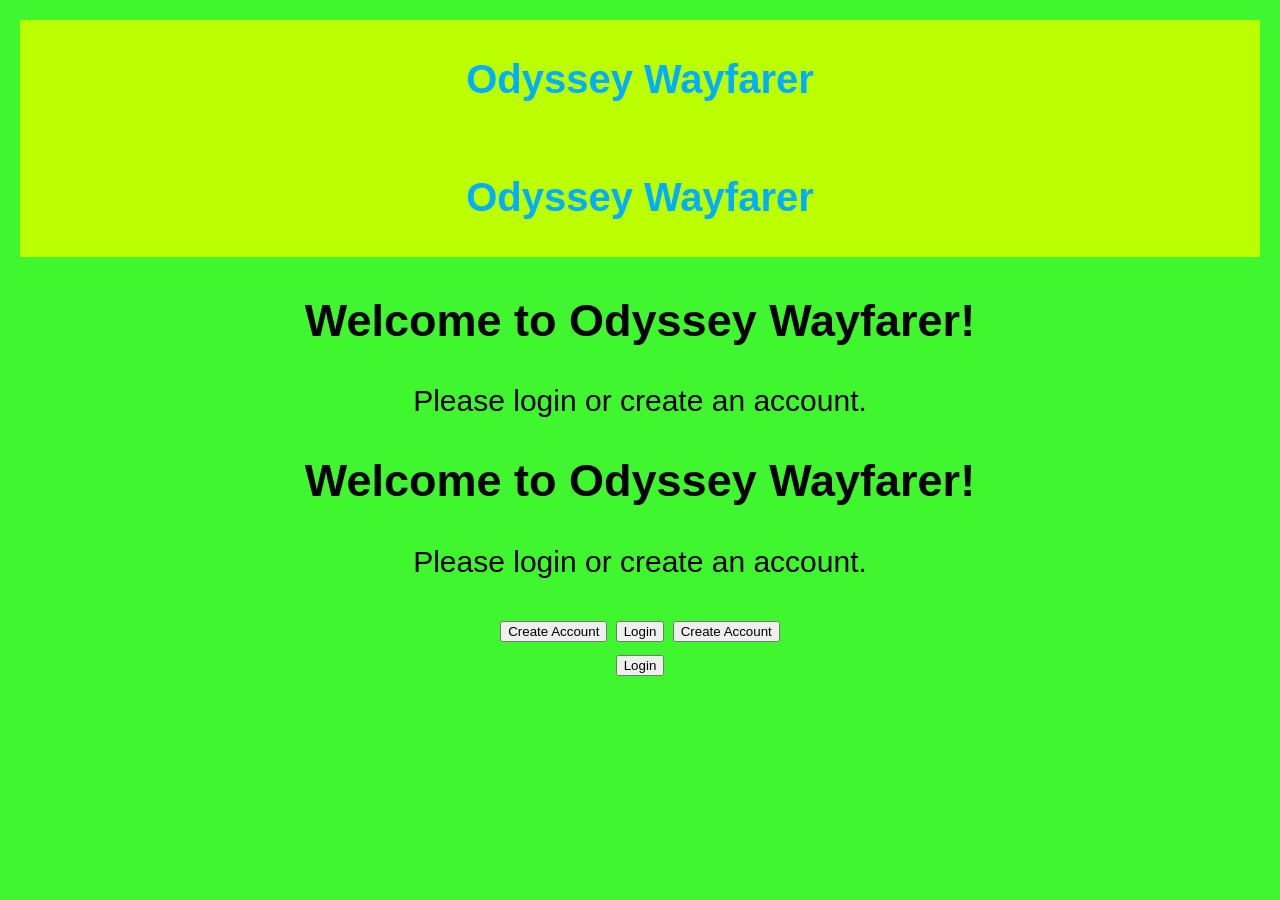
<file: docs/index.html>
<!DOCTYPE html><!DOCTYPE html>

<html>

<head><html>

    <link rel="stylesheet" href="css/Program.css"><head>

    <title> Odyssey Wayfarer </title>        <link rel="stylesheet" href="css/Program.css">

</head>    <title> Odyssey Wayfarer </title>

<body></head>

<header><body>

    <h1> Odyssey Wayfarer </h1><header>

</header>    <h1> Odyssey Wayfarer </h1>

<main></header>

    <h2> Welcome to Odyssey Wayfarer! </h2><main>

    <p> Please login or create an account. </p>    <h2> Welcome to Odyssey Wayfarer! </h2>

    <form action="html/login.html">    <p> Please login or create an account. </p>

        <button formaction="html/createAccount.html">Create Account</button>    <form action="html/login.html">

        <button formaction="html/login.html">Login</button>        <button formaction="html/createAccount.html">Create Account</button>

    </form>        <button formaction="html/login.html">Login</button>

</main>    </form>

</body></main>

</html>
</body>
</html>
</file>
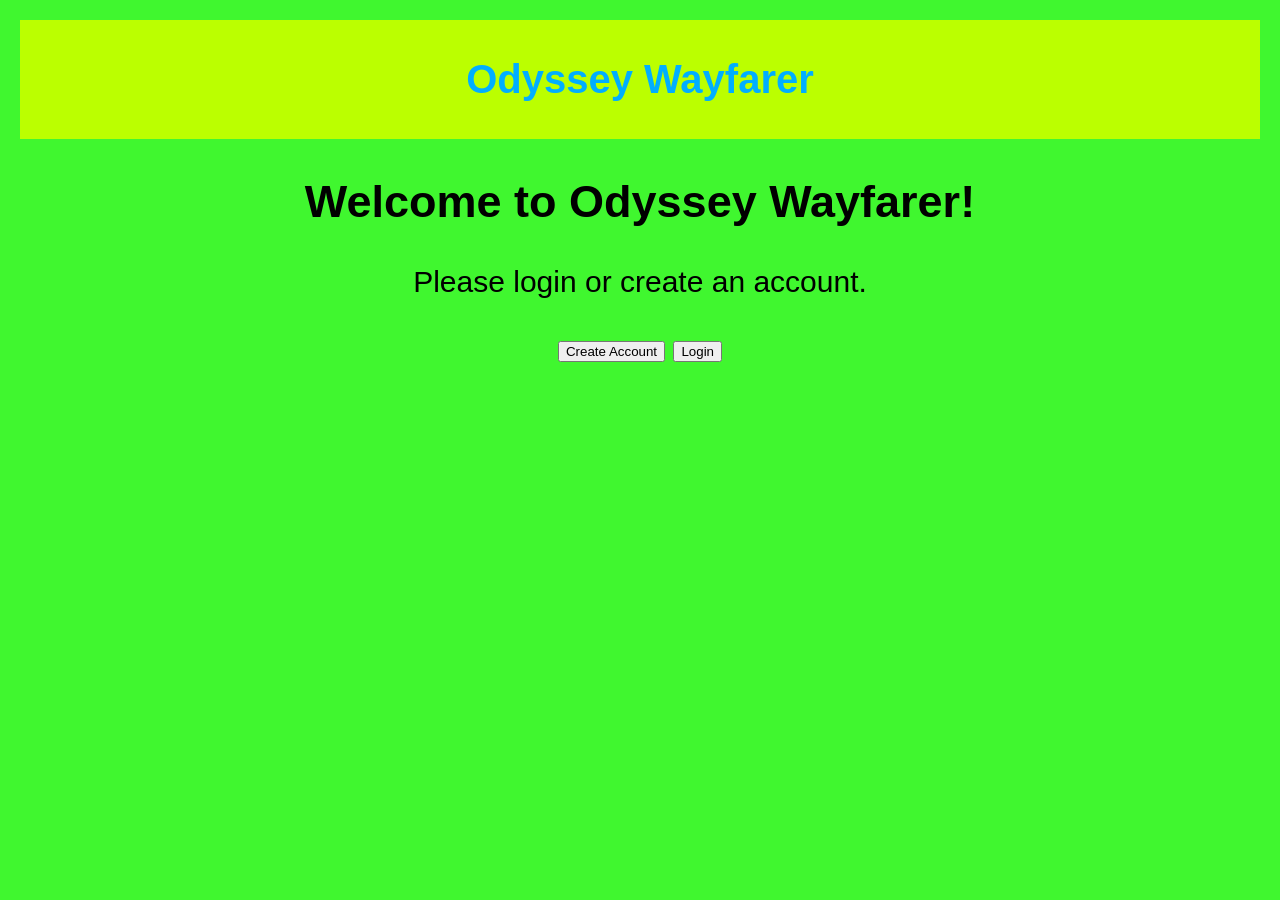
<file: docs/html/index.html>
<!DOCTYPE html>

<html>
<head>
        <link rel="stylesheet" href="../css/Program.css">
    <title> Odyssey Wayfarer </title>
</head>
<body>
<header>
    <h1> Odyssey Wayfarer </h1>
</header>
<main>
    <h2> Welcome to Odyssey Wayfarer! </h2>
    <p> Please login or create an account. </p>
    <form action="login.html">
        <button formaction="createAccount.html">Create Account</button>
        <button formaction="login.html">Login</button>
    </form>
</main>

</body>
</html>
</file>
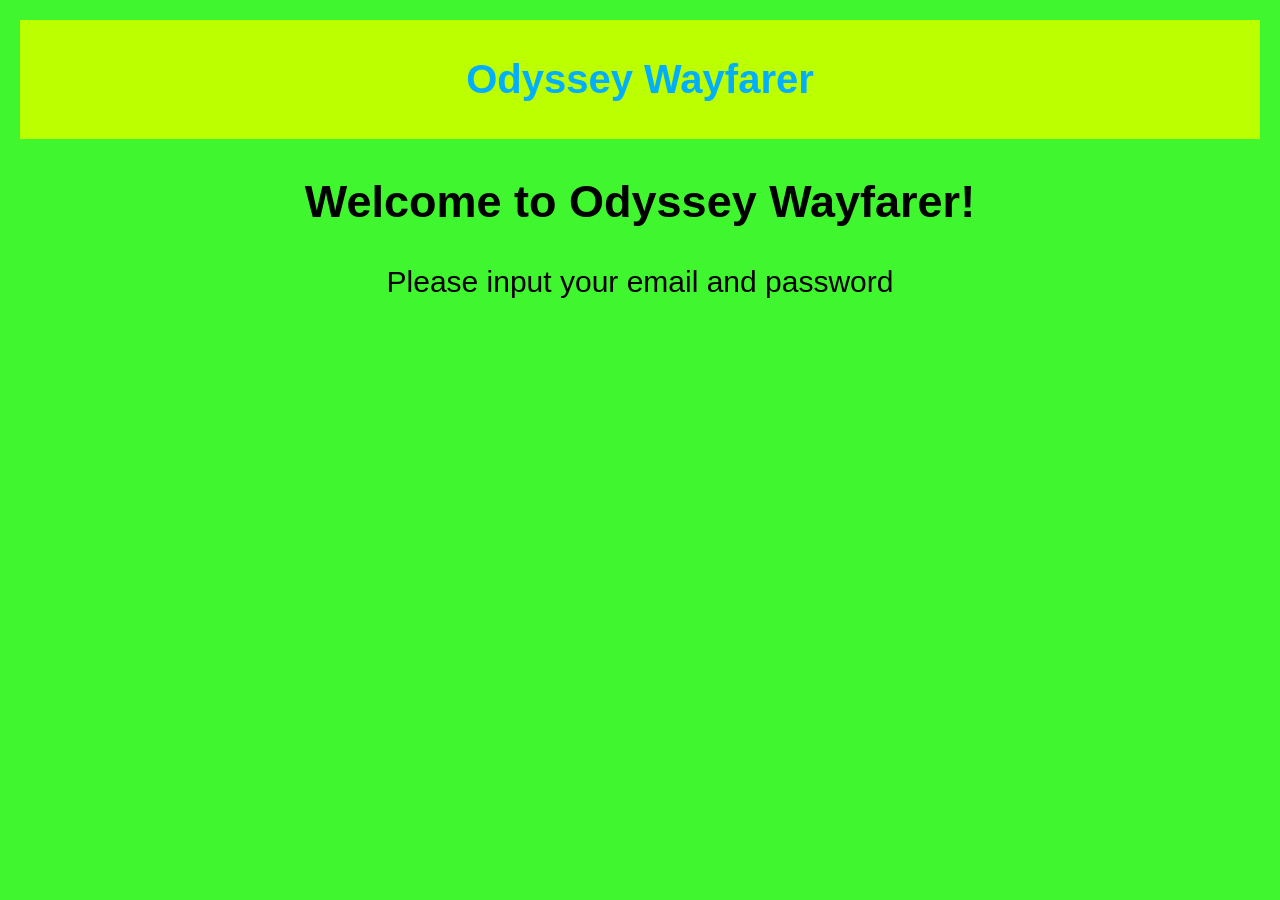
<file: docs/html/createAccount.html>
<!DOCTYPE html>

<html>
<head>
    <link rel="stylesheet" href="../css/Program.css">
    <title> Odyssey Wayfarer </title>
</head>
<body>
<header>
    <h1> Odyssey Wayfarer </h1>
</header>
<main>
    <h2> Welcome to Odyssey Wayfarer! </h2>
    <p>Please input your email and password</p>
    <form>
        
    </form>
    
</main>

</body>
</html>
</file>
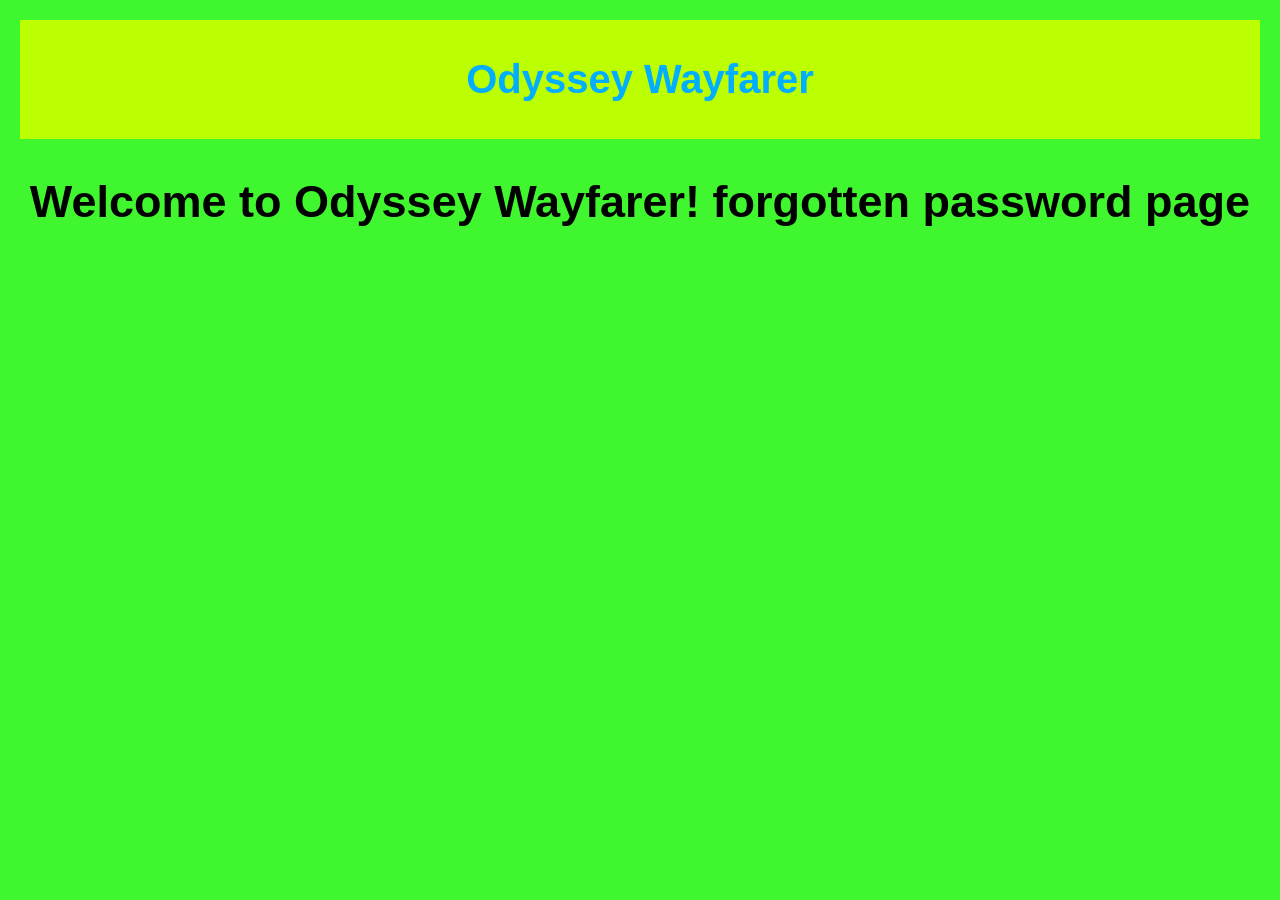
<file: docs/html/forgotPassword.html>
<!DOCTYPE html>

<html>
<head>
    <link rel="stylesheet" href="../css/Program.css">
    <title> Odyssey Wayfarer </title>
</head>
<body>
<header>
    <h1> Odyssey Wayfarer </h1>
</header>
<main>
    <h2> Welcome to Odyssey Wayfarer! forgotten password page </h2>
</main>

</body>
</html>
</file>
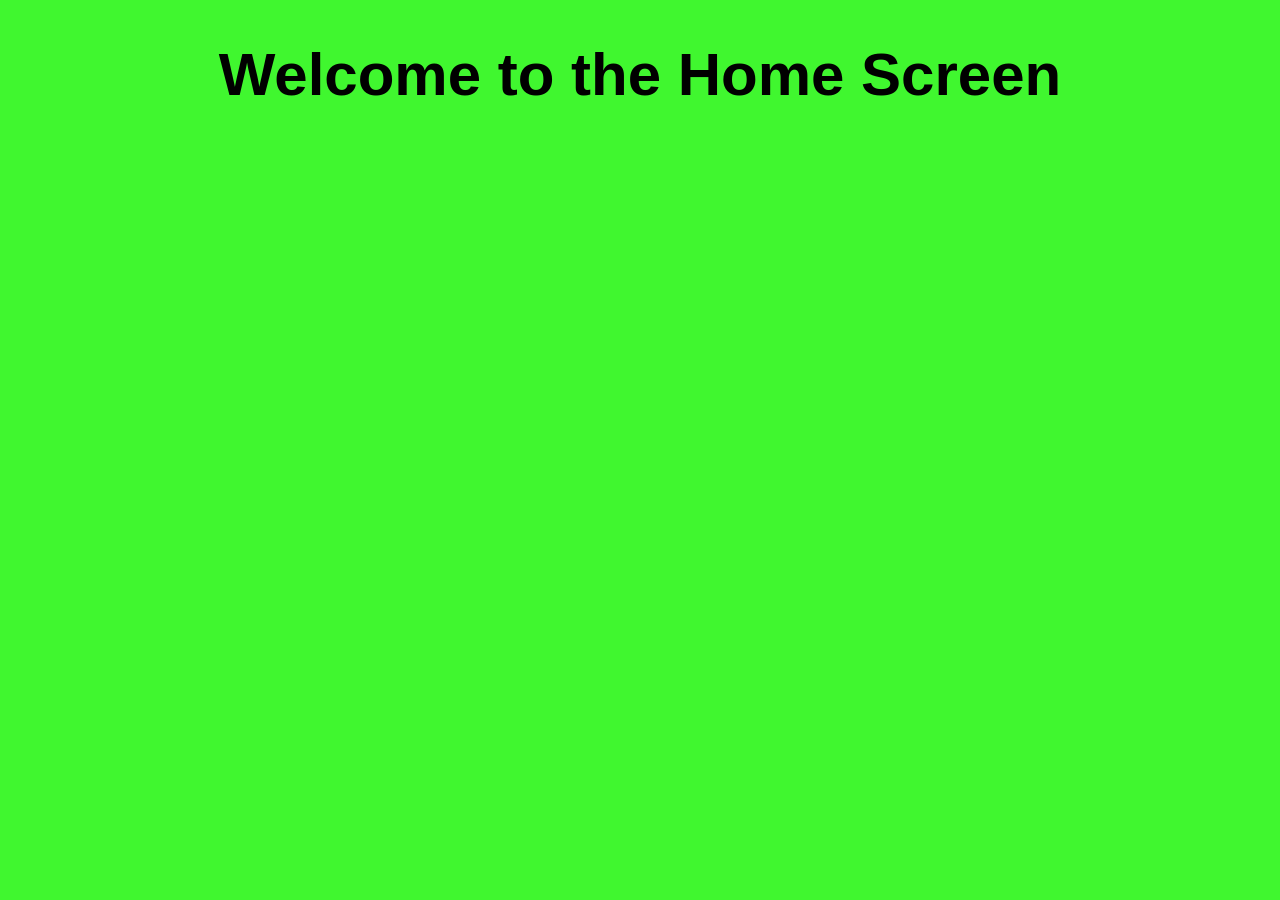
<file: docs/html/HomeScreen.html>
<!DOCTYPE html>
<html lang="en">
<head>
    <link rel="stylesheet" href="../css/Program.css">
    <title>Home Screen</title>
</head>
<body>
    <div class="header">
        <h1>Welcome to the Home Screen</h1>
    </div>

</body>
</html>
</file>
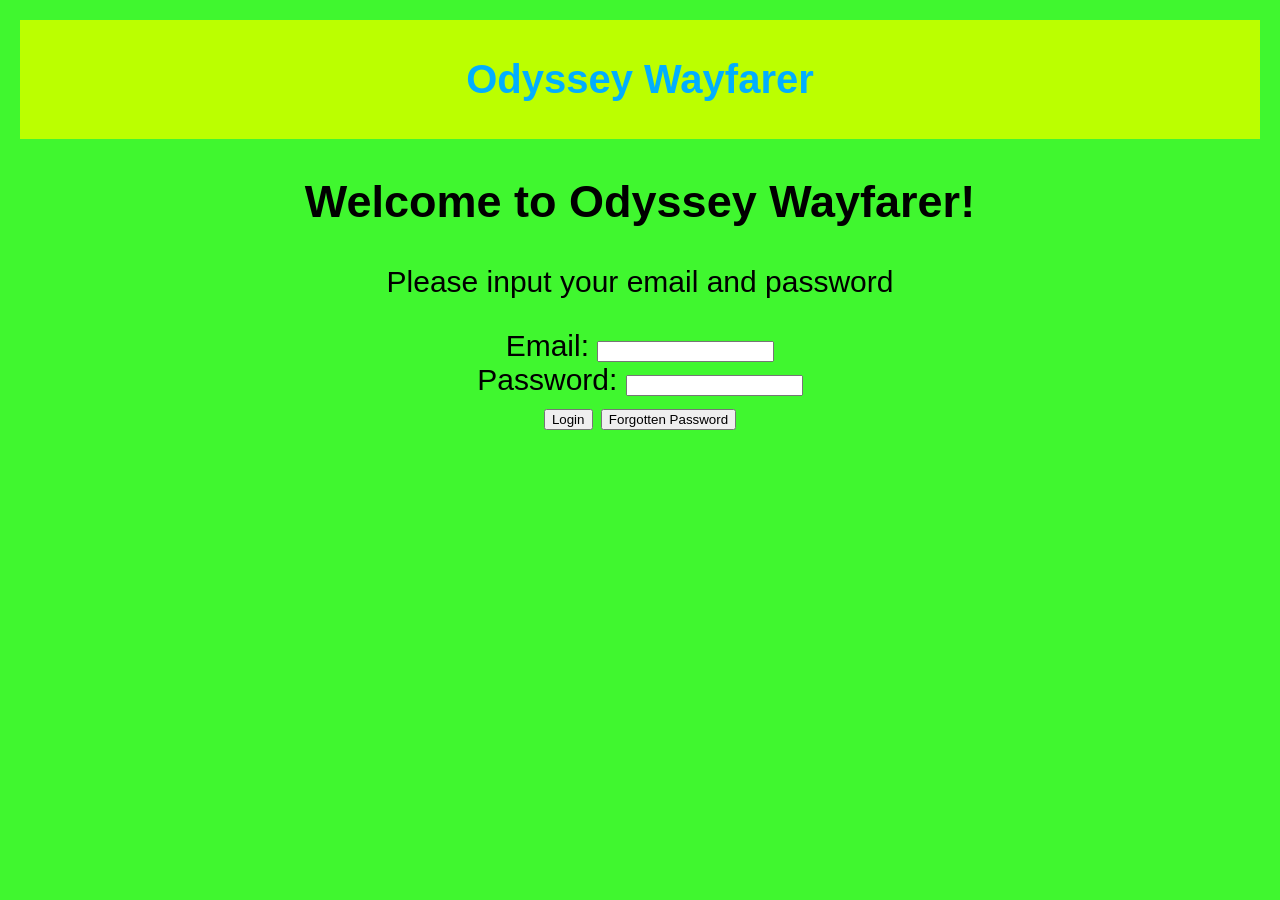
<file: docs/html/login.html>
<!DOCTYPE html>

<html>
<head>
    <link rel="stylesheet" href="../css/Program.css">
    <title> Odyssey Wayfarer </title>
</head>
<body>
<header>
    <h1> Odyssey Wayfarer </h1>
</header>
<main>
    <h2> Welcome to Odyssey Wayfarer! </h2>
    <p>Please input your email and password</p>
    <form>
        <label for="Email">Email:</label>
        <input type="text" id="Email" name="Email">
    </form>
    <form>
        <label for="Password">Password:</label>
        <input type="text" id="Password" name="Password">
    </form>
    <form>
        <button formaction="HomeScreen.html">Login</button>
        <button formaction="forgotPassword.html">Forgotten Password</button>
    </form>
    
</main>

</body>
</html>
</file>
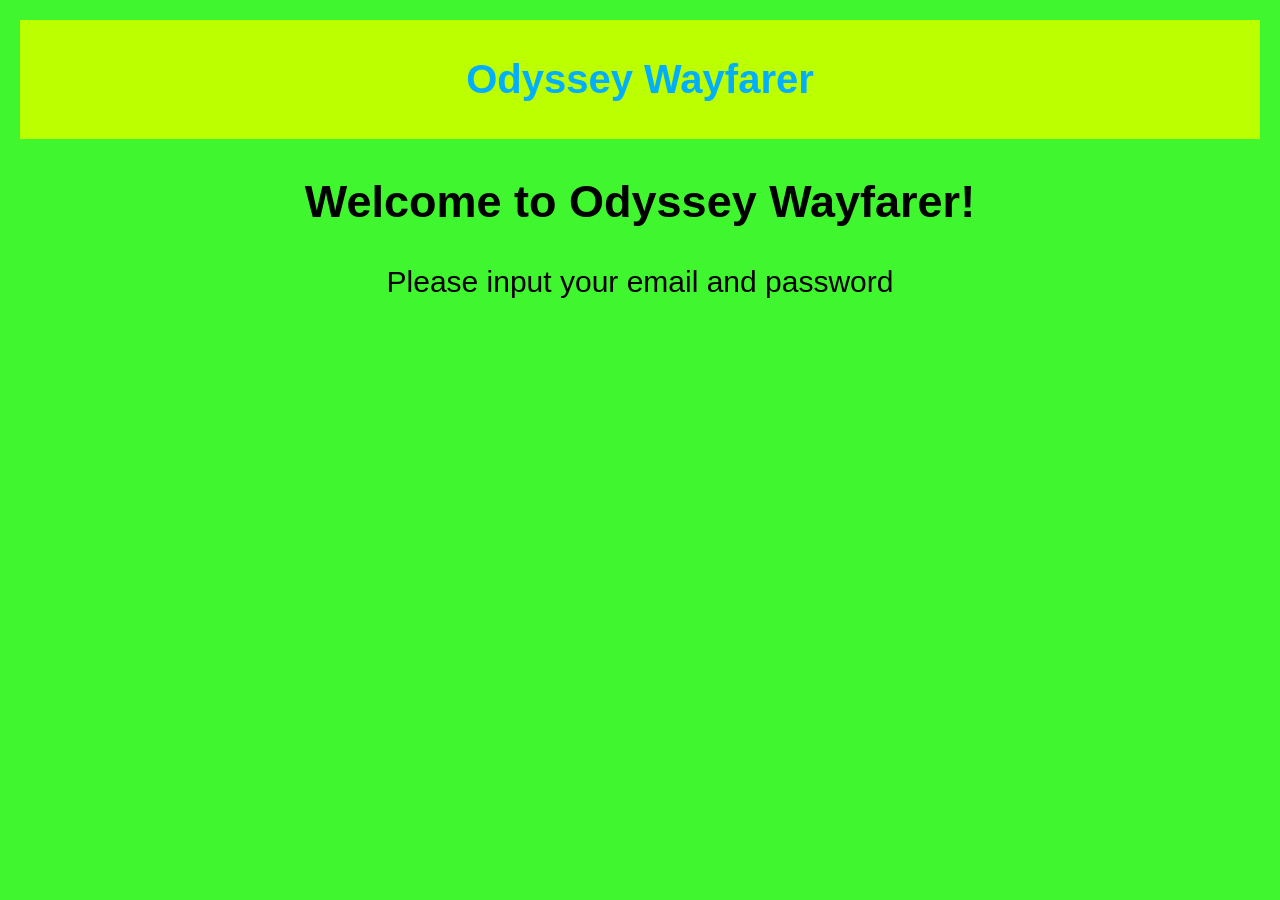
<file: NEA-Project/Style/createAccount.html>
<!DOCTYPE html>

<html>
<head>
    <link rel="stylesheet" href="Program.css">
    <title> Odyssey Wayfarer </title>
</head>
<body>
<header>
    <h1> Odyssey Wayfarer </h1>
</header>
<main>
    <h2> Welcome to Odyssey Wayfarer! </h2>
    <p>Please input your email and password</p>
    <form>
        
    </form>
    
</main>

</body>
</html>
</file>
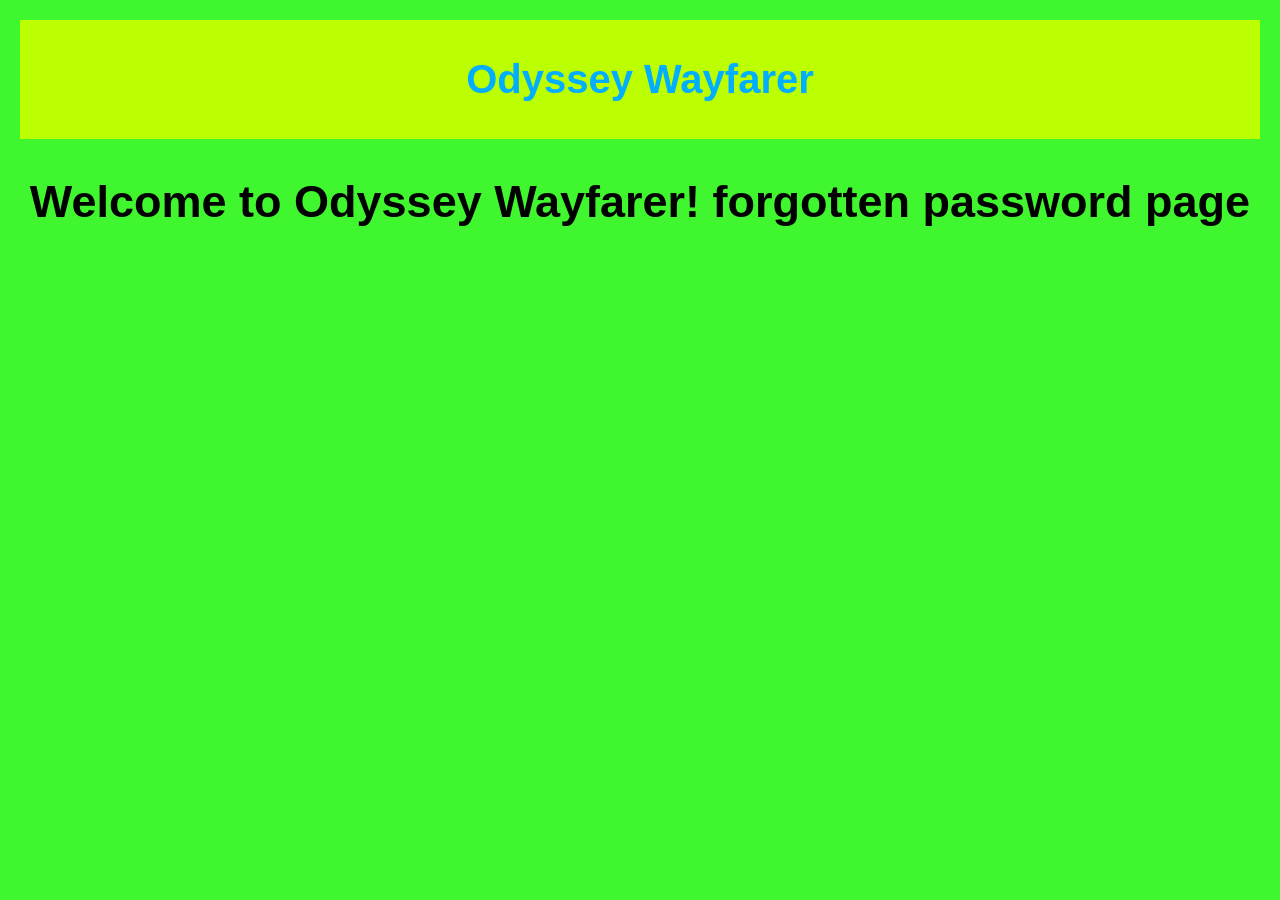
<file: NEA-Project/Style/forgotPassword.html>
<!DOCTYPE html>

<html>
<head>
    <link rel="stylesheet" href="Program.css">
    <title> Odyssey Wayfarer </title>
</head>
<body>
<header>
    <h1> Odyssey Wayfarer </h1>
</header>
<main>
    <h2> Welcome to Odyssey Wayfarer! forgotten password page </h2>
</main>

</body>
</html>
</file>
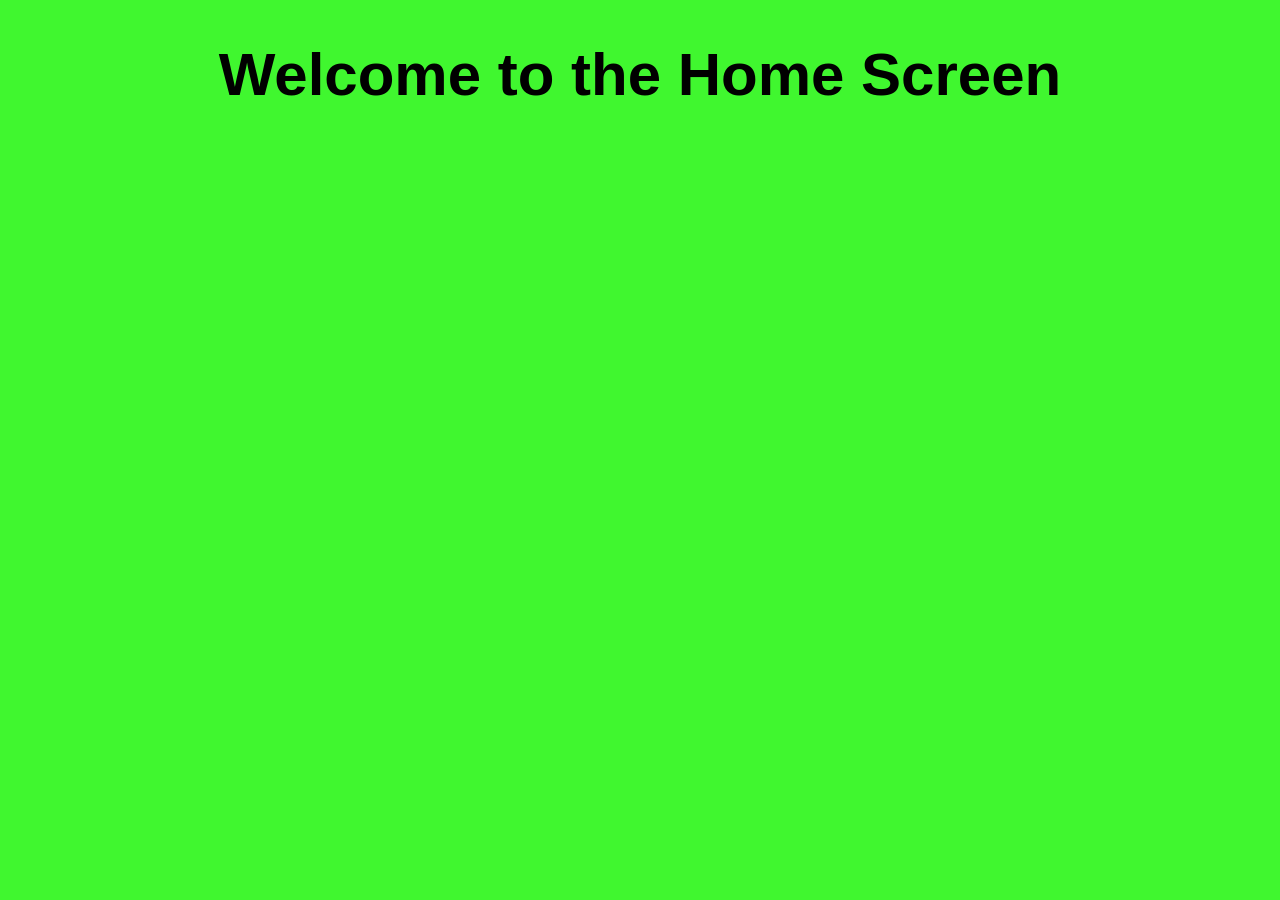
<file: NEA-Project/Style/HomeScreen.html>
<!DOCTYPE html>
<html lang="en">
<head>
    <link rel="stylesheet" href="Program.css">
    <title>Home Screen</title>
</head>
<body>
    <div class="header">
        <h1>Welcome to the Home Screen</h1>
    </div>

</body>
</html>
</file>
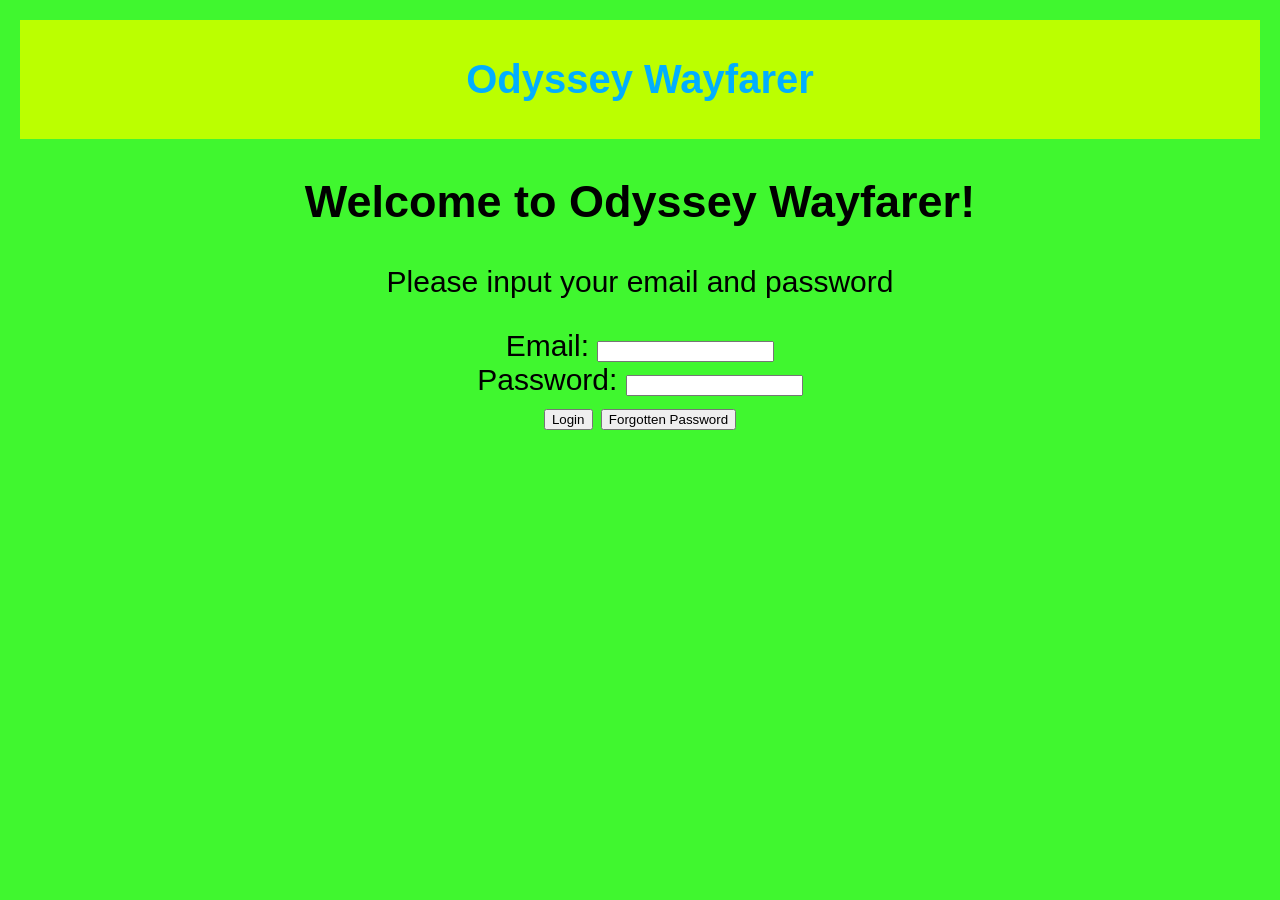
<file: NEA-Project/Style/login.html>
<!DOCTYPE html>

<html>
<head>
    <link rel="stylesheet" href="Program.css">
    <title> Odyssey Wayfarer </title>
</head>
<body>
<header>
    <h1> Odyssey Wayfarer </h1>
</header>
<main>
    <h2> Welcome to Odyssey Wayfarer! </h2>
    <p>Please input your email and password</p>
    <form>
        <label for="Email">Email:</label>
        <input type="text" id="Email" name="Email">
    </form>
    <form>
        <label for="Password">Password:</label>
        <input type="text" id="Password" name="Password">
    </form>
    <form>
        <button formaction="HomeScreen.html">Login</button>
        <button formaction="forgotPassword.html">Forgotten Password</button>
    </form>
    
</main>

</body>
</html>
</file>
<file: docs/css/Program.css>
body {
    background-color: rgb(64, 247, 47);
    font-size: 30px;
    margin: 20px;
    font-family: Arial, sans-serif;
    text-align: center;
    
}

header {
    text-align: center;
    font-size: 20px;
    color: rgb(0, 174, 255);
    background-color: rgb(187, 255, 0);
    margin-top: 0px;
    padding: 10px;
}
</file>
<file: NEA-Project/Style/Program.css>
body {
    background-color: rgb(64, 247, 47);
    font-size: 30px;
    margin: 20px;
    font-family: Arial, sans-serif;
    text-align: center;
    
}

header {
    text-align: center;
    font-size: 20px;
    color: rgb(0, 174, 255);
    background-color: rgb(187, 255, 0);
    margin-top: 0px;
    padding: 10px;
}
</file>
